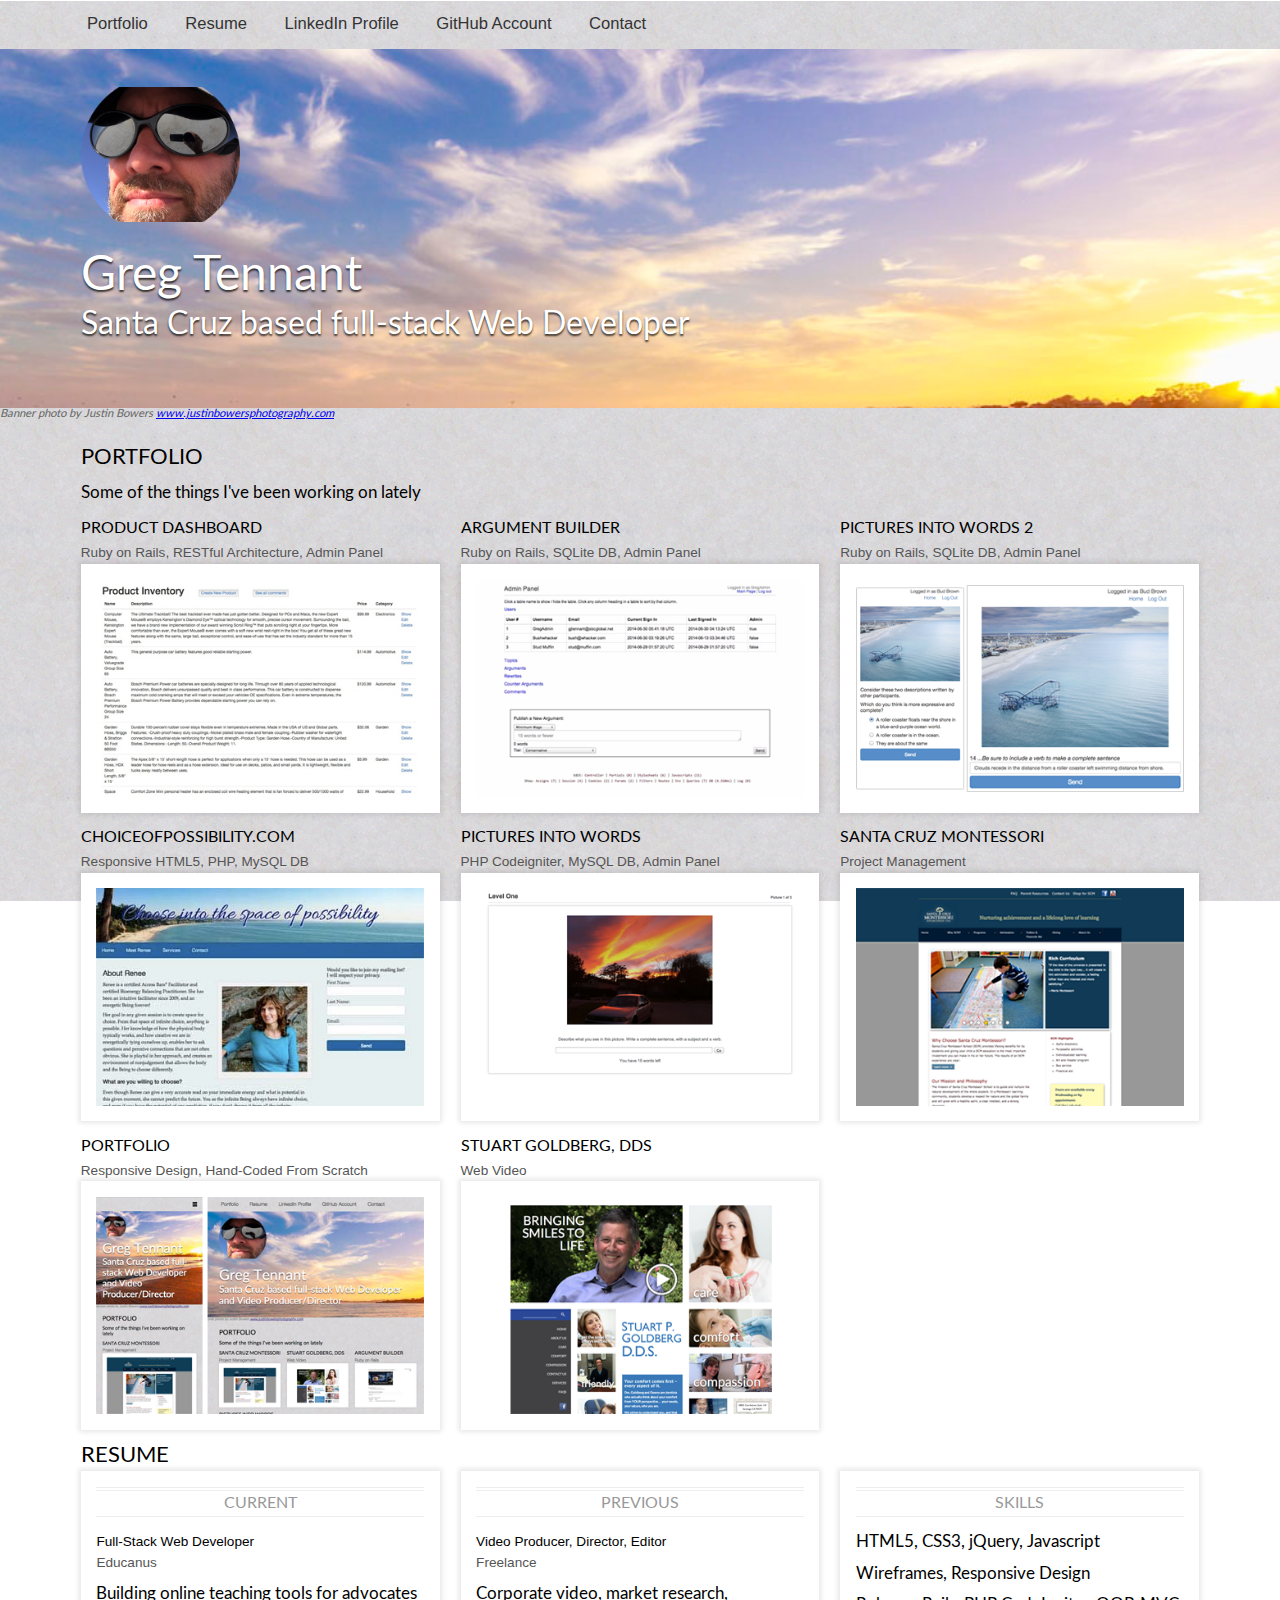
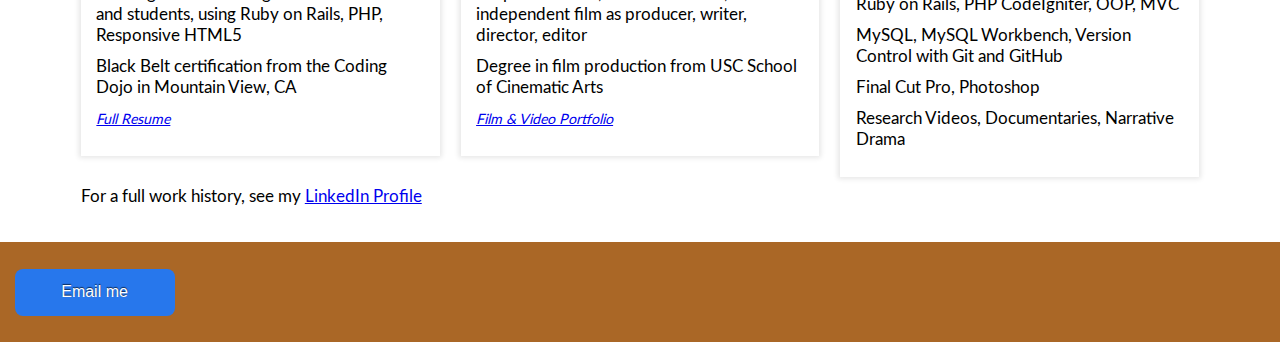
<file: index.html>
<!DOCTYPE HTML> 
<!--[if lt IE 9]><html class="ie"><![endif]-->
<!--[if !IE]><html><![endif]-->
<html lang='en'>
<head>
	<meta charset='UTF-8'>
	<title>GT Web Developer</title>
	<meta name='ROBOTS' content='INDEX,FOLLOW'>
	<meta name='author' content='Greg Tennant'>
	<meta name='description' content='Web Developer Portfolio and Resume'>
	<meta name='keywords' content='Developer, Web Developer, Full Stack, Front End, Backend, Responsive, Design, Wireframes, HTML, HTML5, CSS, CSS3, jQuery, JavaScript, Ruby, Rails, PHP, CodeIgniter, OOP, MVC, Frameworks, MySQL, SQLite3, GitHub, Git, Version Control, Photoshop, Web Video, Video'>

	<link rel="stylesheet" type="text/css" href="./css/style.css">
	<link rel="shortcut icon" href="http://faviconist.com/icons/bba68de09aba66526eea57b2569363c3/favicon.ico" />

	<!-- Viewport meta tag to prevent iPhone from zooming down our page -->
	<meta name='viewport' content='width=device-width, initial-scale=1'>

	<!-- Normalize hide address bar for iOS and Android -->
	<script src='./js/hideaddressbar.js'></script>

	<!-- Add media query support for IE8 and under. Media queries must be in external stylesheet -->
	<script src="./js/respond.min.js"></script>

	<!-- Picturefill to load conditional images -->
	<script src="./js/picturefill.js"></script>

	<!-- Matchmedia to provide support for IE8 and below + older browsers -->
	<script src="./js/matchmedia.js"></script>

	<!-- Shim to force HTML5 recognition: -->
	<!--[if lt IE 9]>
		<script src="./js/html5shim.googlecode.com/svn/trunk/html5.js"></script>
	<![endif]-->

	<!-- Checkbox Hack Support for IE8 -->
	<!--[if lt IE 9]>
	<script src="http://ajax.googleapis.com/ajax/libs/jquery/1.10.0/jquery.min.js"></script>
	<![endif]-->
	<!--[if IE 8]>
	<script src="./js/checkbox.js"></script>
	<![endif]-->

	<!-- Attribute Selector Support for IE6 -->
	<!--[if IE 6]>
	<script src="./js/selectivizr-min.js"></script>
	<![endif]-->

</head>
<body>
	<div id='container-nav'>
		<section id='nav' class='group wrapper'>
			<!-- Checkbox Hack markup -->
			<input type="checkbox" id="toggle" />
			<label for="toggle" onclick>Menu</label>
			<!-- end Checkbox Hack markup -->
			<nav>
				<ul>
					<li>
						<a href="#portfolio">Portfolio</a>
					</li>
					<li>
						<a href="./res-web.html">Resume</a>
					</li>
					<li>
						<a href="http://www.linkedin.com/pub/greg-tennant/6/b44/124" target="_blank">LinkedIn Profile</a>
					</li>
					<li>
						<a href="https://github.com/gjtennant?tab=repositories" target="_blank">GitHub Account</a>
					</li>
					<li><a href="#colophon">Contact</a></li>
				</ul>
			</nav>
		</section>
	</div>
	<div id='container-header'>
		<header id='masthead' class='wrapper'>
			<figure id="face">
 			   <div data-picture data-alt="Greg Tennant">
					<div data-src="img/GT-Salt-200.png"></div>
					<div data-src="img/GT-Salt-400.png" data-media="(min-width: 45em)"></div>
					<!-- Fallback content for non-JS browsers. Same img src as the initial, unqualified source element. -->
					<noscript> 
						<img src="img/GT-Salt-200.png" alt="GT">
					</noscript> 
				</div> 
			</figure> 

			<h1>Greg Tennant</h1>
			<h2>Santa Cruz based full-stack Web Developer</h2>
		</header>
	</div>
	
	<div id='container-content'>

		<div class='credit'> Banner photo by Justin Bowers <a href="http://www.justinbowersphotography.com" target="_blank">www.justinbowersphotography.com</a></div>

		<article id='content'>
			<section id='portfolio' class='group'>
				<header class='wrapper'>
					<h3>Portfolio</h3>
					<p>Some of the things I've been working on lately</p>
				</header>
				<article class='group wrapper'>
					<h4>Product Dashboard</h4>
					<h6>Ruby on Rails, RESTful Architecture, Admin Panel</h6>
					<figure>
						<a href="http://whispering-ravine-4811.herokuapp.com/" target='_blank' title='Go to the Dashboard'><img src="./img/product_dashboard_main400.jpg" alt="Product Dashboard"></a>
					</figure>
				</article>
				<article id='ArgBld' class='group wrapper'>
					<h4>Argument Builder</h4>
					<h6>Ruby on Rails, SQLite DB, Admin Panel</h6>
					<figure>
						<a href="./admin-video.html" title='See a demo video'><img src="./img/ArgBldAdminPanel-400.png" alt="Screenshot Argument Builder Admin Panel"></a>
					</figure>
				</article>
				<article id='PiW' class='group wrapper'>
					<h4>Pictures Into Words 2</h4>
					<h6>Ruby on Rails, SQLite DB, Admin Panel</h6>
					<figure>
						<a href="https://github.com/gjtennant/PicturesIntoWords2" target='_blank' title='See the code on GitHub'><img src="./img/PiW2-400.png" alt="Pictures Into Words 2 screenshot"></a>
					</figure>
				</article>
				<article id='PiW' class='group wrapper'>
					<h4>ChoiceOfPossibility.com</h4>
					<h6>Responsive HTML5, PHP, MySQL DB</h6>
					<figure>
						<a href="http://choiceofpossibility.com" target='_blank' title='Go to the site'><img src="./img/choiceo400.jpg" alt="Choice Of Possibility screenshot"></a>
					</figure>
				</article>
				<article id='PiW' class='group wrapper'>
					<h4>Pictures Into Words</h4>
					<h6>PHP Codeigniter, MySQL DB, Admin Panel</h6>
					<figure>
						<a href="./code-PiW.html" title='See a code sample'><img src="./img/PiW-PHP-400.png" alt="Pictures Into Words PHP screenshot"></a>
					</figure>
				</article>
				<article class='group wrapper'>
					<h4>Santa Cruz Montessori</h4>
					<h6>Project Management</h6>
					<figure>
						<a href="http://www.scms.org/" target='_blank' title='Go to SCM site'><img src="./img/SCM-400.png" alt="www.scms.org"></a>
					</figure>
				</article>
				<article class='group wrapper'>
					<h4>Portfolio</h4>
					<h6>Responsive Design, Hand-Coded From Scratch</h6>
					<figure>
						<a href="https://github.com/gjtennant/GT_Responsive_Portfolio/blob/master/index.html" target='_blank' title='See the code on GitHub'><img src="./img/GT-Responsive-400.png" alt="This portfolio site!"></a>
					</figure>
				</article>
				<article class='group wrapper'>
					<h4>Stuart Goldberg, DDS</h4>
					<h6>Web Video</h6>
					<figure>
						<a href="http://www.stuartgoldbergdds.com/" target='_blank' title="Go to Stuart Goldberg's site"><img src="./img/DDS-400.png" alt="www.stuartgoldbergdds.com"></a>
					</figure>
				</article>
			</section>

			<section id='resume' class='group'>
				<header class='wrapper'>
					<h3>Resume</h3>
				</header>
				<article class='wrapper'>
					<div class='box'>
						<h4>Current</h4>

						<h5>Full-Stack Web Developer</h5>
						<h6>Educanus</h6>
						<ul>
							<li>Building online teaching tools for advocates and students, using Ruby on Rails, PHP, Responsive HTML5</li>
							<li>Black Belt certification from the Coding Dojo in Mountain View, CA</li>
							<a href="./res-web.html">
								<li><small><em>Full Resume</em></small></li>
							</a>
						</ul>
					</div>
				</article>
				<article class='wrapper'>
					<div class='box'>
						<h4>Previous</h4>

						<h5>Video Producer, Director, Editor</h5>
						<h6>Freelance</h6>
						<ul>
							<li>Corporate video, market research, independent film as producer, writer, director, editor</li>
							<li>Degree in film production from USC School of Cinematic Arts</li>
							<a href="./video.html">
								<li><small><em>Film & Video Portfolio</em></small></li>
							</a>
						</ul>
					</div>
				</article>
				<article class='wrapper'>
					<div class='box'>
						<h4>Skills</h4>

						<ul>
							<li>HTML5, CSS3, jQuery, Javascript</li>
							<li>Wireframes, Responsive Design</li>
							<li>Ruby on Rails, PHP CodeIgniter, OOP, MVC</li>
							<li>MySQL, MySQL Workbench, Version Control with Git and GitHub</li>
							<li>Final Cut Pro, Photoshop</li>
							<li>Research Videos, Documentaries, Narrative Drama</li>
						</ul>
					</div>
				</article>

				<footer class='wrapper'>
					<p>For a full work history, see my <a href="http://www.linkedin.com/pub/greg-tennant/6/b44/124" target="_blank">LinkedIn Profile</a></p>
				</footer>

			</section>
		</article>
	</div>
	<div id='container-footer'>
		<footer id='colophon' class='wrapper'>

			<a href="mailto:gjtennant@sbcglobal.net?subject=Saw your portfolio..."><button class='send'>Email me</button></a>

		</footer>
	</div>
</body>
</html>
</file>
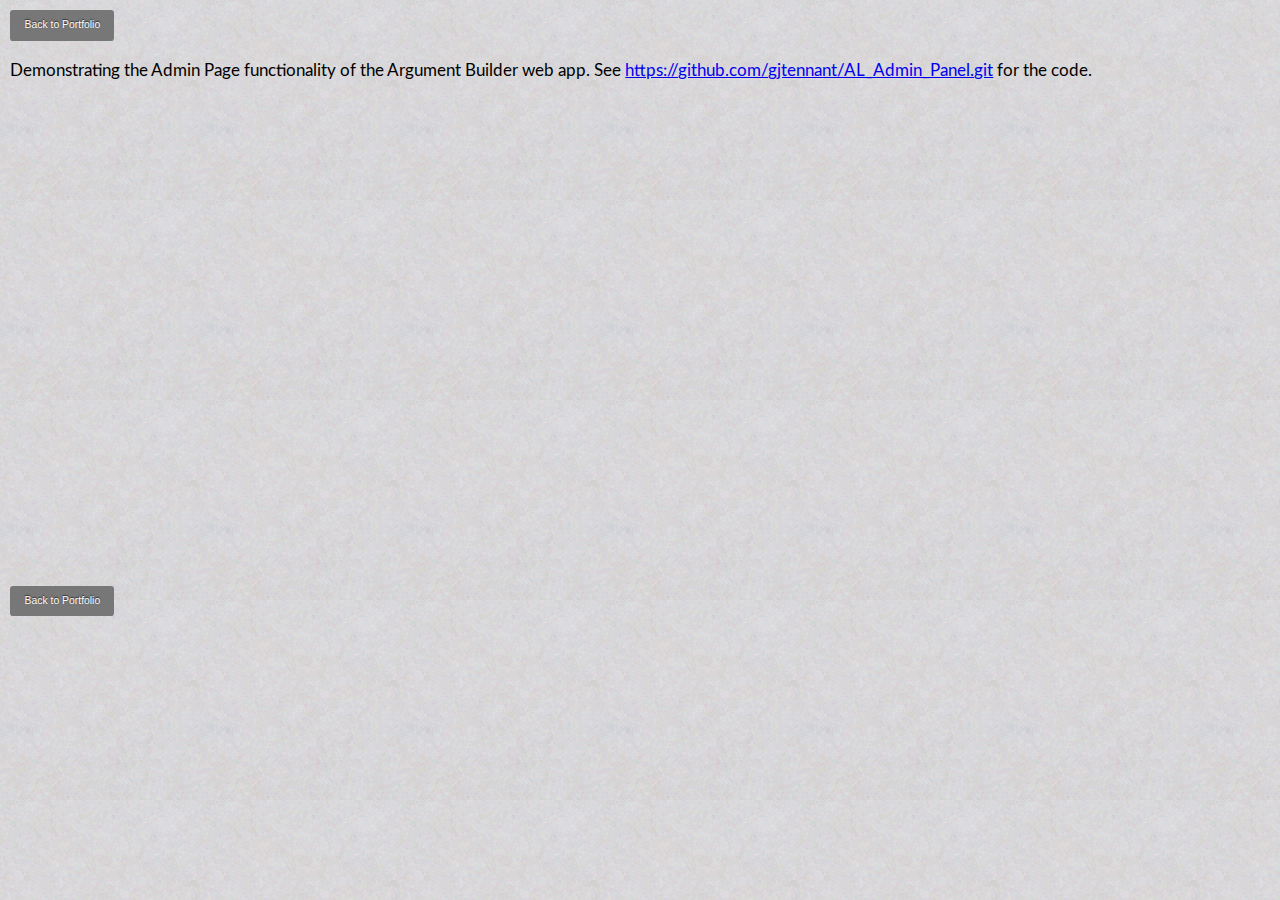
<file: admin-video.html>
<!DOCTYPE HTML>	
<!--[if lt IE 9]><html class="ie"><![endif]-->
<!--[if !IE]><html><![endif]-->
<html lang='en'>
<head>
	<meta charset='UTF-8'>
	<title>Picwords Code</title>

	<link rel="stylesheet" type="text/css" href="./css/style.css">
	
	<!-- Viewport meta tag to prevent iPhone from zooming down our page -->
	<meta name='viewport' content='width=device-width, initial-scale=1'>

	<!-- Normalize hide address bar for iOS and Android -->
	<script src='./js/hideaddressbar.js'></script>

	<!-- Add media query support for IE8 and under. Media queries must be in external stylesheet -->
	<script src="./js/respond.min.js"></script>

	<!-- Picturefill to load conditional images -->
	<script src="./js/picturefill.js"></script>

	<!-- Matchmedia to provide support for IE8 and below + older browsers -->
	<script src="./js/matchmedia.js"></script>

	<!-- Shim to force HTML5 recognition: -->
	<!--[if lt IE 9]>
		<script src="./js/html5shim.googlecode.com/svn/trunk/html5.js"></script>
	<![endif]-->

	<!-- Attribute Selector Support for IE6 -->
	<!--[if IE 6]>
	<script src="./js/selectivizr-min.js"></script>
	<![endif]-->

</head>
<body>

	<article class='wrapper'>
		<a href="./index.html#portfolio">
			<button class='back'>
				Back to Portfolio
			</button>
		</a>
		<p>Demonstrating the Admin Page functionality of the Argument Builder web app. See <a href="https://github.com/gjtennant/AL_Admin_Panel.git" target="_blank">https://github.com/gjtennant/AL_Admin_Panel.git</a> for the code.</p>
		<figure class='code'>
			<iframe width="854" height="480" src="http://www.youtube.com/embed/cS1MOPNXNaQ?rel=0&amp;showinfo=0&amp;autohide=1" frameborder="0" allowfullscreen></iframe>
		</figure>
		
		<a href="./index.html#portfolio">
			<button class='back'>
				Back to Portfolio
			</button>
		</a>
	</article>

</body>
</html>
</file>
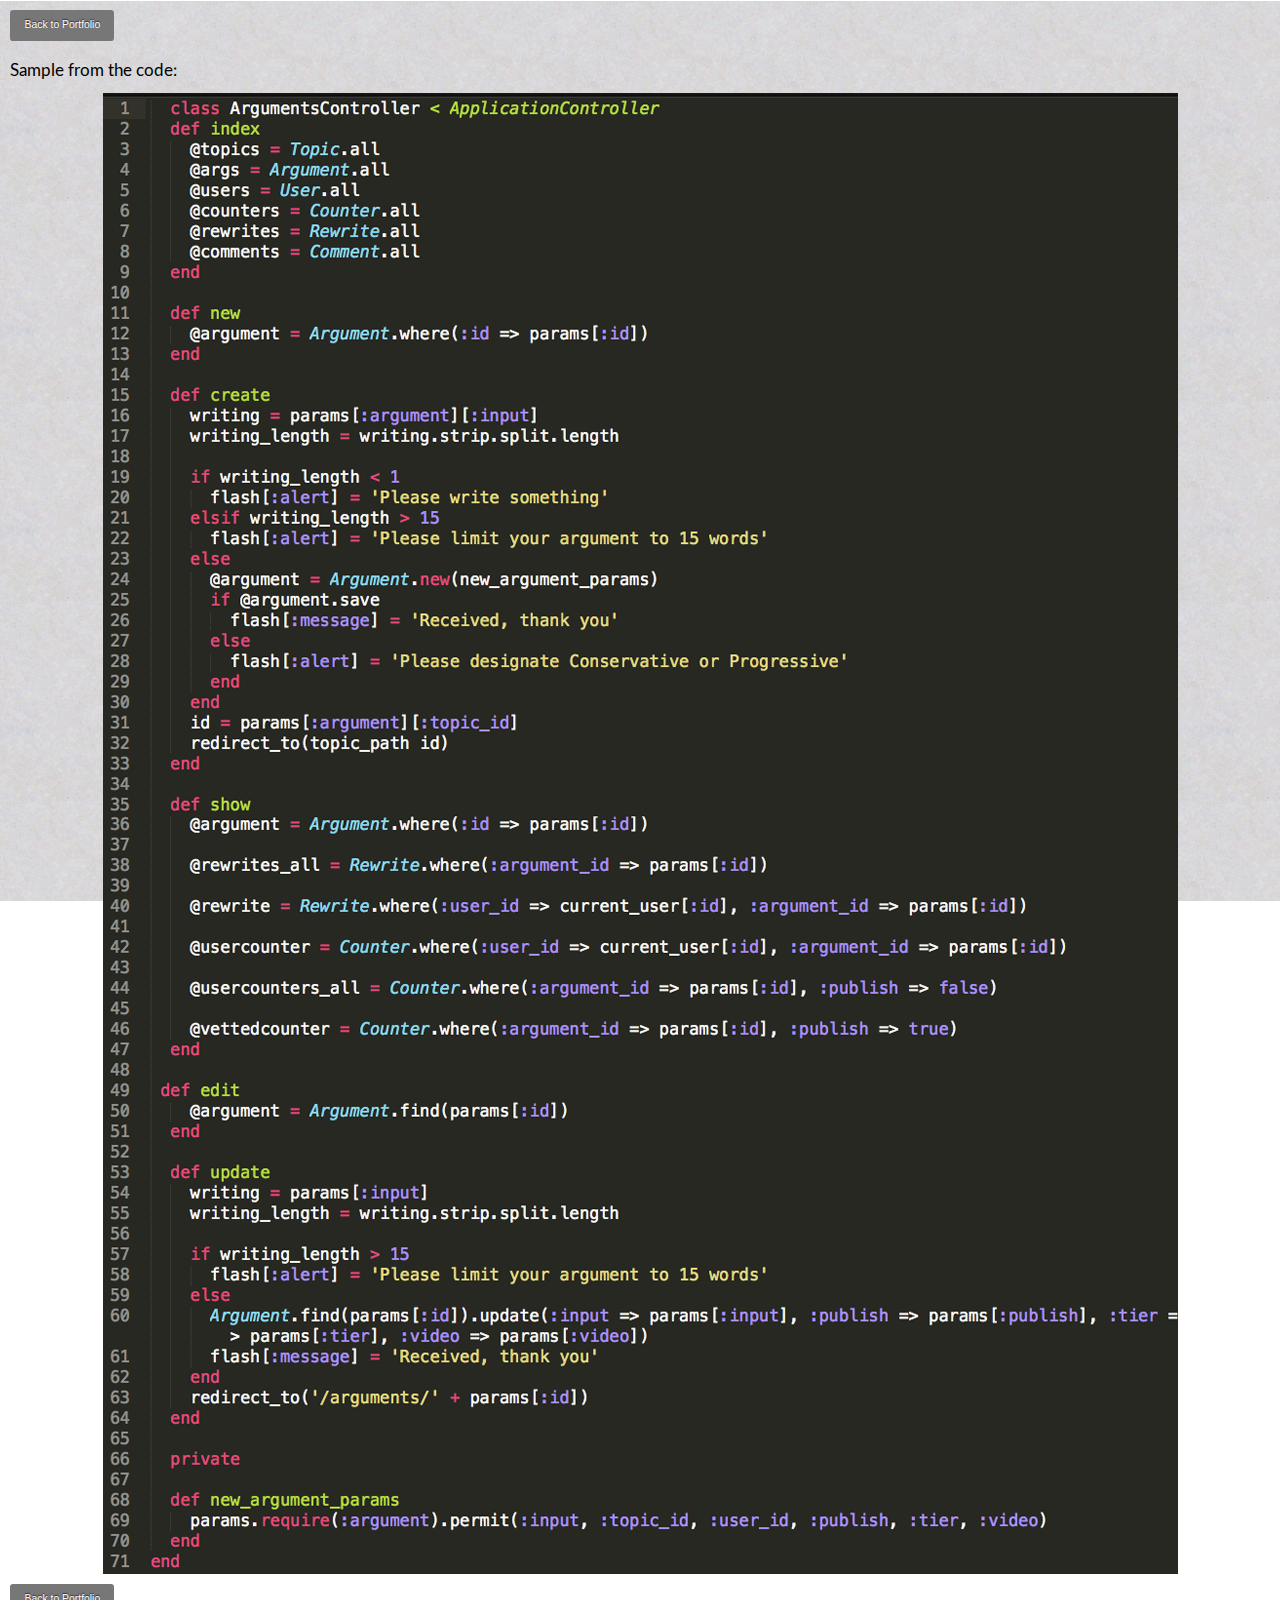
<file: code-ArgBld.html>
<!DOCTYPE HTML>	
<!--[if lt IE 9]><html class="ie"><![endif]-->
<!--[if !IE]><html><![endif]-->
<html>
<head>
	<meta charset='UTF-8'>
	<title>Picwords Code</title>

	<link rel="stylesheet" type="text/css" href="./css/style.css">
	
	<!-- Viewport meta tag to prevent iPhone from zooming down our page -->
	<meta name='viewport' content='width=device-width, initial-scale=1'>

	<!-- Normalize hide address bar for iOS and Android -->
	<script src='./js/hideaddressbar.js'></script>

	<!-- Add media query support for IE8 and under. Media queries must be in external stylesheet -->
	<script src="./js/respond.min.js"></script>

	<!-- Picturefill to load conditional images -->
	<script src="./js/picturefill.js"></script>

	<!-- Matchmedia to provide support for IE8 and below + older browsers -->
	<script src="./js/matchmedia.js"></script>

	<!-- Shim to force HTML5 recognition: -->
	<!--[if lt IE 9]>
		<script src="./js/html5shim.googlecode.com/svn/trunk/html5.js"></script>
	<![endif]-->

	<!-- Attribute Selector Support for IE6 -->
	<!--[if IE 6]>
	<script src="./js/selectivizr-min.js"></script>
	<![endif]-->

</head>
<body lang='en'>

	<article class='wrapper'>
		<a href="./index.html#ArgBld">
			<button class='back'>
				Back to Portfolio
			</button>
		</a>
		<p>Sample from the code:</p>
		<figure class='code'>
			<div data-picture data-alt="Argument Builder code sample">
				<div data-src="img/code-Arg-540.png"></div>
				<div data-src="img/code-Arg-1075.png" data-media='(min-width:45em)'></div>
			</div>
			<noscript>
				<img src="img/code-Arg-540.png" alt="Argument Builder code sample">
			</noscript>
		</figure>
		<a href="./index.html#ArgBld">
			<button class='back'>
				Back to Portfolio
			</button>
		</a>
	</article>

</body>
</html>
</file>
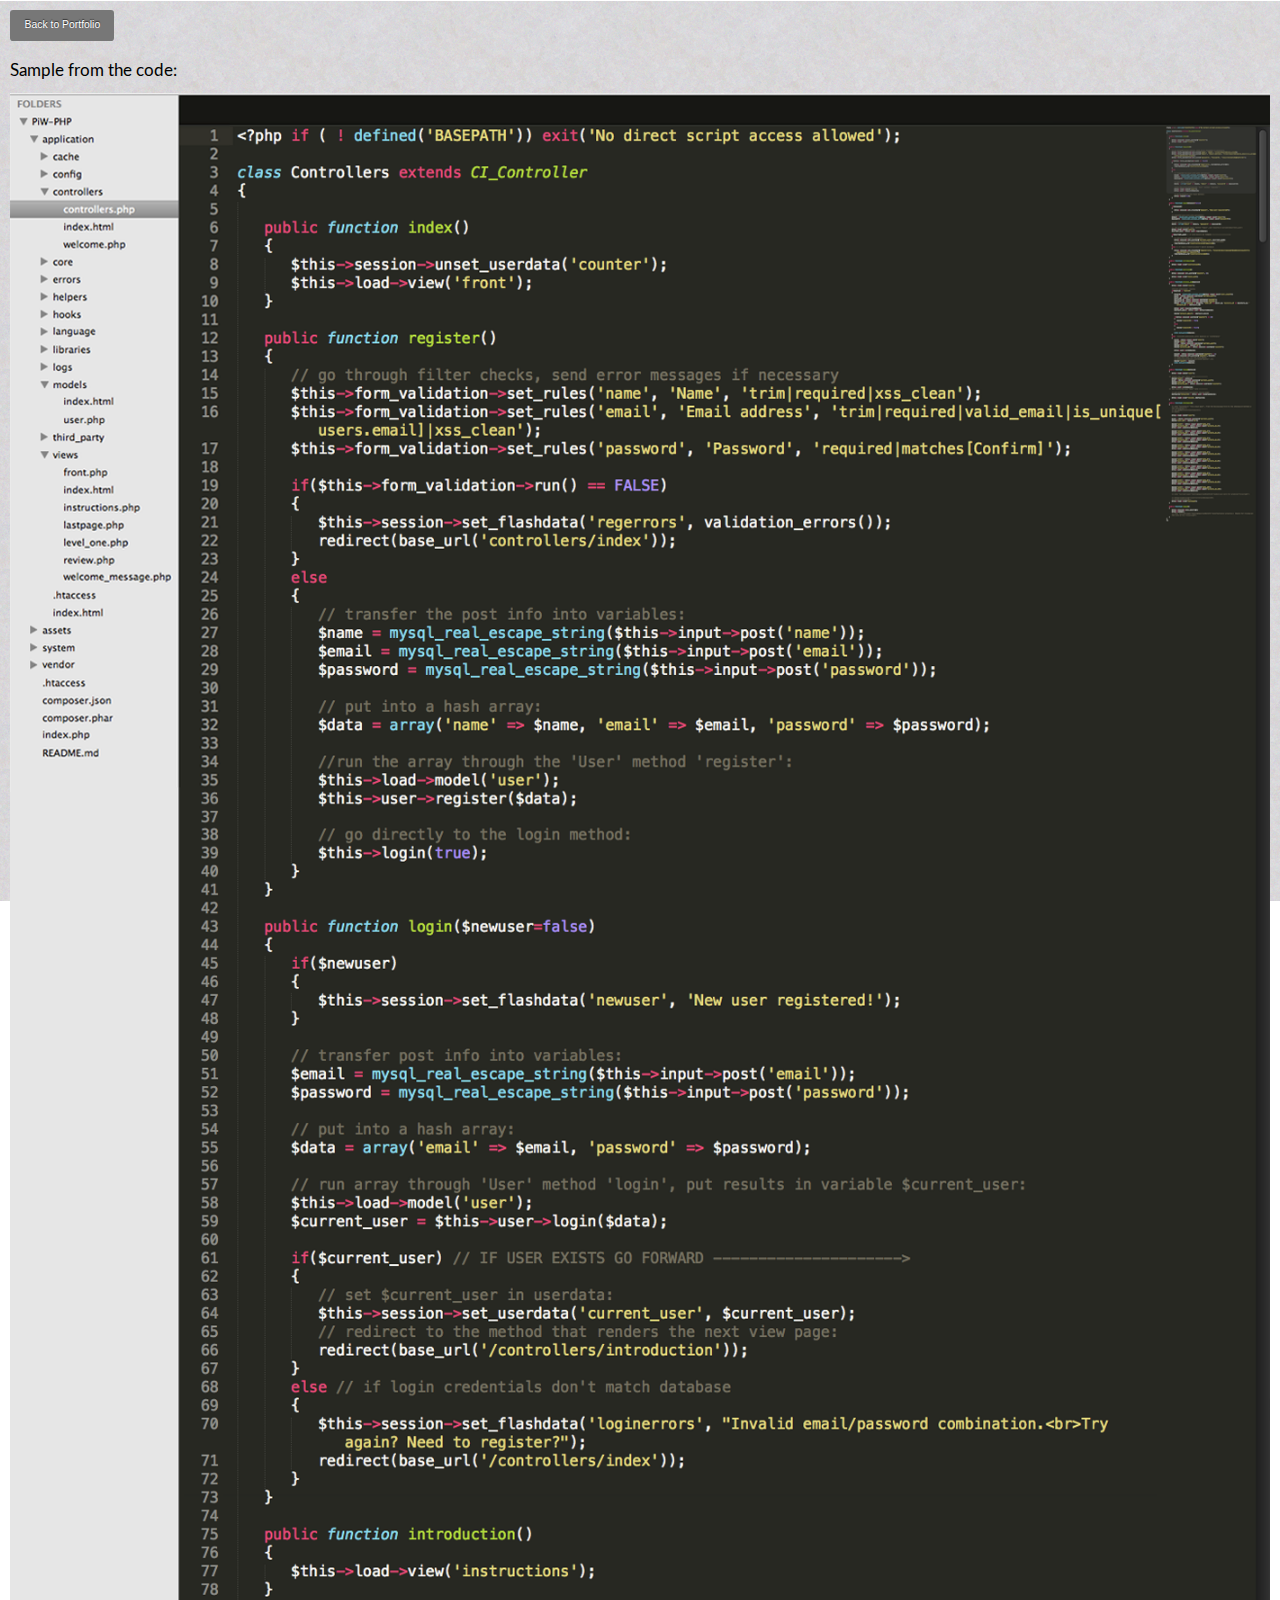
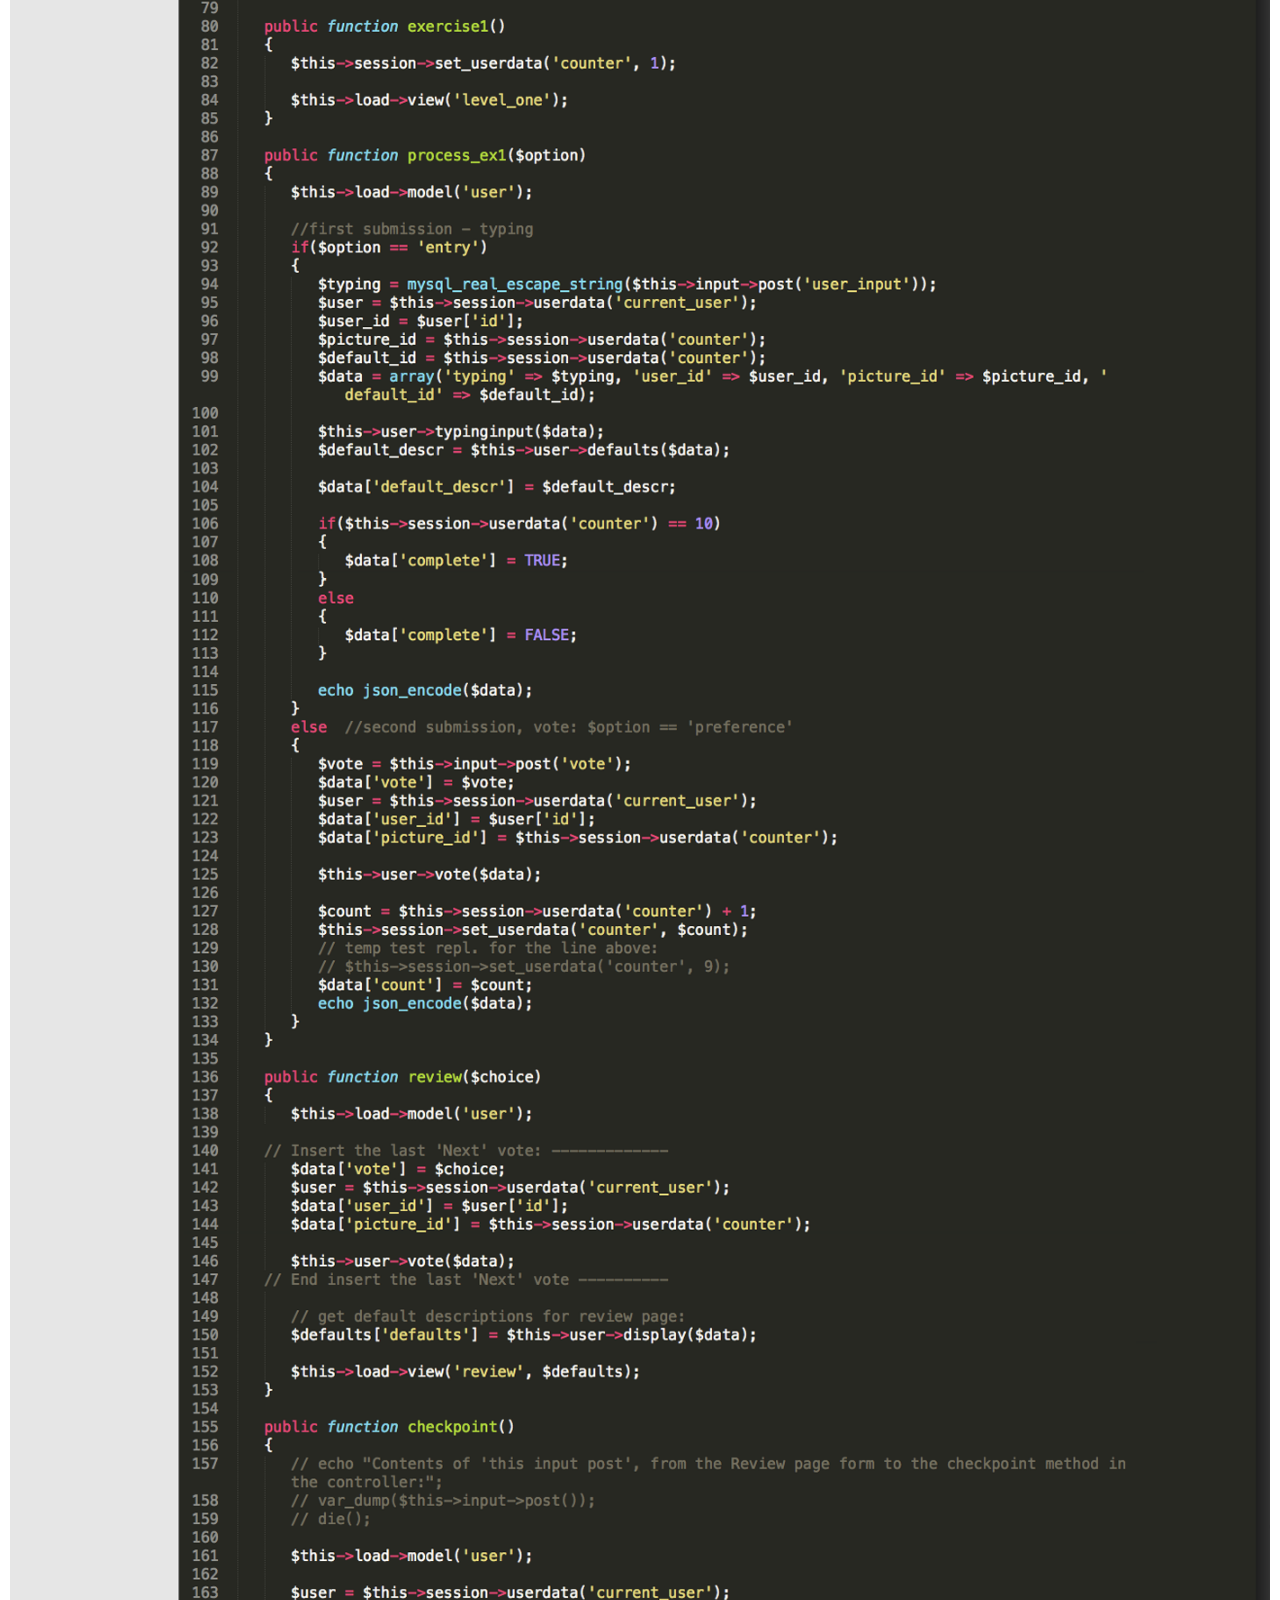
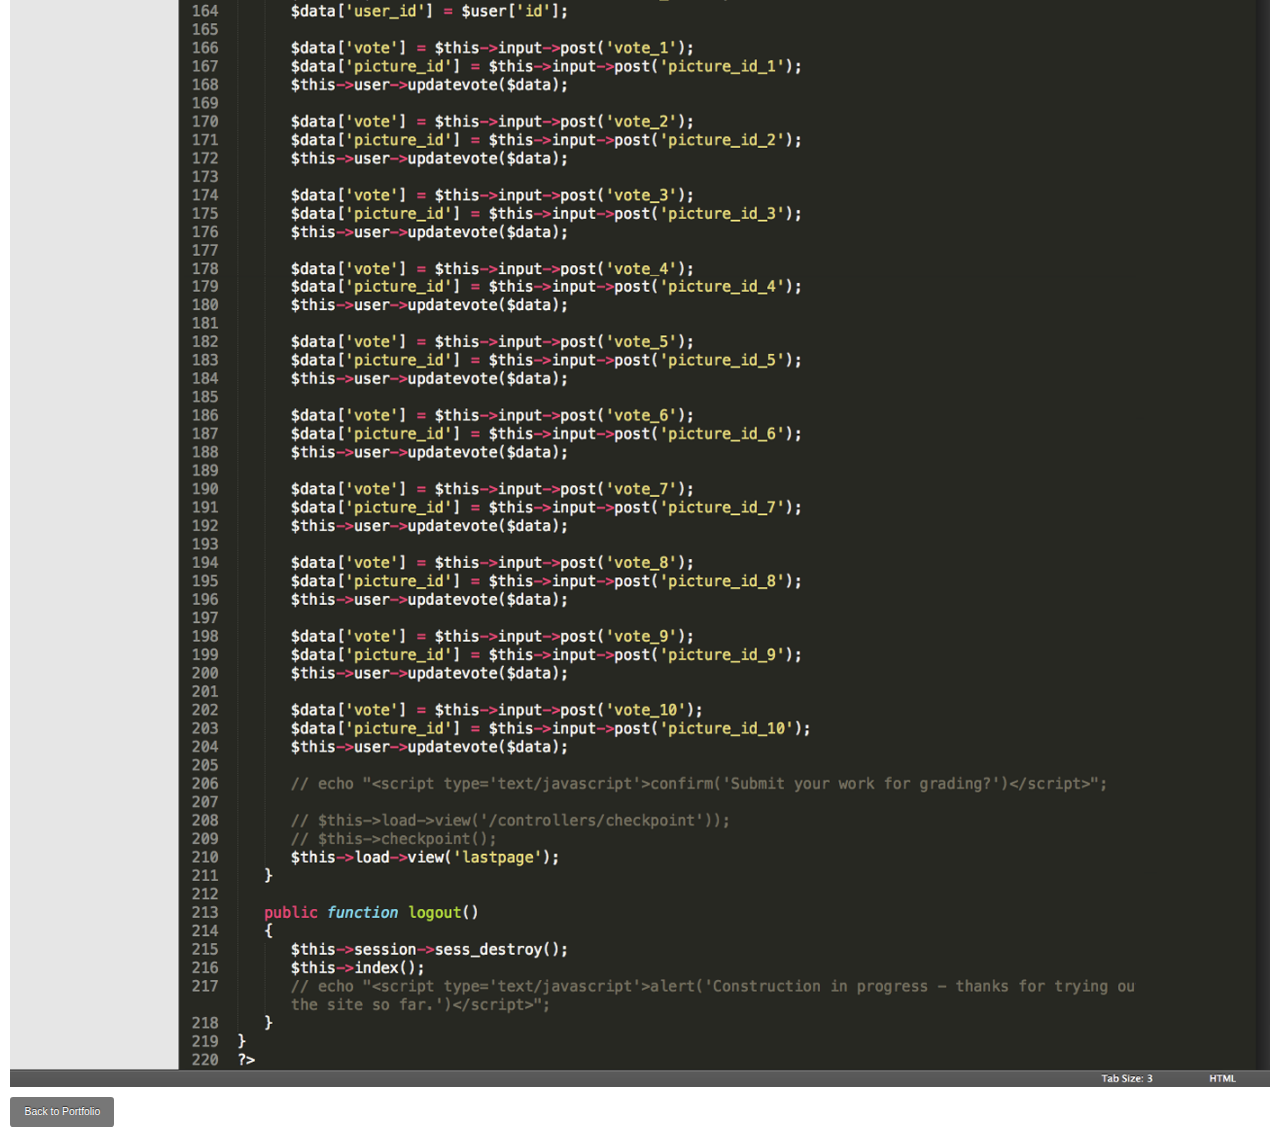
<file: code-PiW.html>
<!DOCTYPE HTML>	
<!--[if lt IE 9]><html class="ie"><![endif]-->
<!--[if !IE]><html><![endif]-->
<html lang='en'>
<head>
	<meta charset='UTF-8'>
	<title>Picwords Code</title>

	<link rel="stylesheet" type="text/css" href="./css/style.css">
	
	<!-- Viewport meta tag to prevent iPhone from zooming down our page -->
	<meta name='viewport' content='width=device-width, initial-scale=1'>

	<!-- Normalize hide address bar for iOS and Android -->
	<script src='./js/hideaddressbar.js'></script>

	<!-- Add media query support for IE8 and under. Media queries must be in external stylesheet -->
	<script src="./js/respond.min.js"></script>

	<!-- Picturefill to load conditional images -->
	<script src="./js/picturefill.js"></script>

	<!-- Matchmedia to provide support for IE8 and below + older browsers -->
	<script src="./js/matchmedia.js"></script>

	<!-- Shim to force HTML5 recognition: -->
	<!--[if lt IE 9]>
		<script src="./js/html5shim.googlecode.com/svn/trunk/html5.js"></script>
	<![endif]-->

	<!-- Attribute Selector Support for IE6 -->
	<!--[if IE 6]>
	<script src="./js/selectivizr-min.js"></script>
	<![endif]-->

</head>
<body>

	<article class='wrapper'>
		<a href="./index.html#PiW">
			<button class='back'>
				Back to Portfolio
			</button>
		</a>
		<p>Sample from the code:</p>
		<figure class='code'>
			<div data-picture data-alt="PiW code sample">
				<div data-src="img/code-PW-PHP-300.png"></div>
				<div data-src="img/code-PW-PHP-600.png" data-media='(min-width:20em)'></div>
				<div data-src="img/code-PW-PHP-1400.png" data-media='(min-width:45em)'></div>
			</div>
			<noscript>
				<img src="img/code-PW-PHP-300.png" alt="PiW code sample">
			</noscript>
		</figure>
		<a href="./index.html#PiW">
			<button class='back'>
				Back to Portfolio
			</button>
		</a>
	</article>

</body>
</html>
</file>
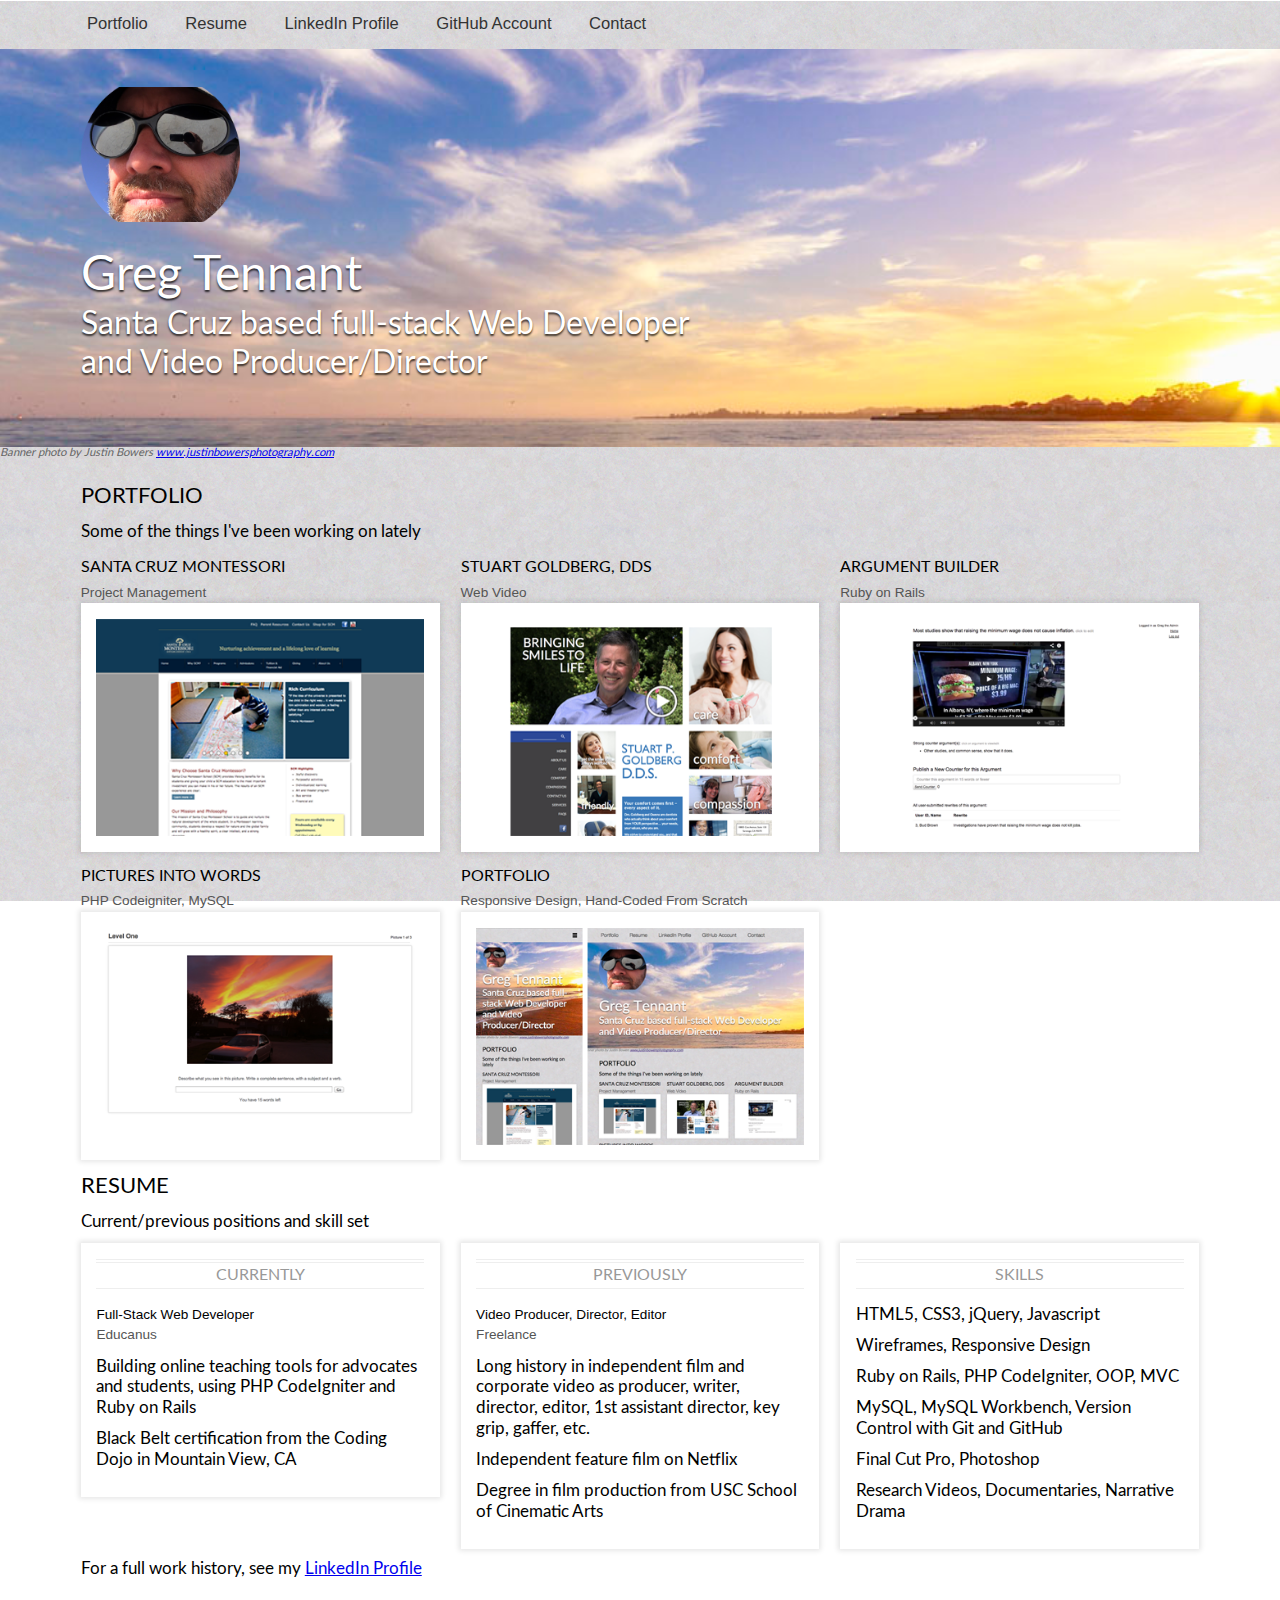
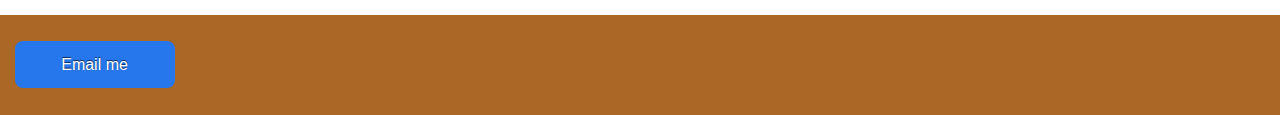
<file: GT_responsive_portfolio.html>
<!DOCTYPE HTML> 
<!--[if lt IE 9]><html class="ie"><![endif]-->
<!--[if !IE]><html><![endif]-->
<html>
<head>
	<meta charset='UTF-8'>
	<title>GT Web Developer</title>
	<meta name='author' content='Greg Tennant'>
	<meta name='description' content='Web Developer Portfolio and Resume'>
	<meta name='keywords' content='Developer, Web Developer, Full Stack, Front End, Backend, Responsive, Design, Wireframes, HTML, HTML5, CSS, CSS3, jQuery, JavaScript, Ruby, Rails, PHP, CodeIgniter, OOP, MVC, Frameworks, MySQL, SQLite3, GitHub, Git, Version Control, Photoshop, Web Video, Video'>

	<link rel="stylesheet" type="text/css" href="./css/style.css">
	<link rel="shortcut icon" href="http://faviconist.com/icons/bba68de09aba66526eea57b2569363c3/favicon.ico" />
	<!-- Viewport meta tag to prevent iPhone from zooming down our page -->
	<meta name='viewport' content='width=device-width, initial-scale=1'>

	<!-- Normalize hide address bar for iOS and Android -->
	<script src='./js/hideaddressbar.js'></script>

	<!-- Add media query support for IE8 and under. Media queries must be in external stylesheet -->
	<script src="./js/respond.min.js"></script>

	<!-- Picturefill to load conditional images -->
	<script src="./js/picturefill.js"></script>

	<!-- Matchmedia to provide support for IE8 and below + older browsers -->
	<script src="./js/matchmedia.js"></script>

	<!-- Shim to force HTML5 recognition: -->
	<!--[if lt IE 9]>
		<script src="./js/html5shim.googlecode.com/svn/trunk/html5.js"></script>
	<![endif]-->

	<!-- Checkbox Hack Support for IE8 -->
	<!--[if lt IE 9]>
	<script src="http://ajax.googleapis.com/ajax/libs/jquery/1.10.0/jquery.min.js"></script>
	<![endif]-->
	<!--[if IE 8]>
	<script src="./js/checkbox.js"></script>
	<![endif]-->

	<!-- Attribute Selector Support for IE6 -->
	<!--[if IE 6]>
	<script src="./js/selectivizr-min.js"></script>
	<![endif]-->

</head>
<body lang='en'>
	<div id='container-nav'>
		<section id='nav' class='group wrapper'>
			<!-- Checkbox Hack markup -->
			<input type="checkbox" id="toggle" />
			<label for="toggle" onclick>Menu</label>
			<!-- /Checkbox Hack markup -->
			<nav>
				<ul>
					<li>
						<a href="#portfolio">Portfolio</a>
					</li>
					<li>
						<a href="#resume">Resume</a>
					</li>
					<li>
						<a href="http://www.linkedin.com/pub/greg-tennant/6/b44/124" target="_blank">LinkedIn Profile</a>
					</li>
					<li>
						<a href="https://github.com/gjtennant" target="_blank">GitHub Account</a>
					</li>
					<li><a href="#colophon">Contact</a></li>
				</ul>
			</nav>
		</section>
	</div>
	<div id='container-header'>
		<header id='masthead' class='wrapper'>
			<figure id="face">
 			   <div data-picture data-alt="Greg Tennant">
					<div data-src="img/GT-Salt-200.png"></div>
					<div data-src="img/GT-Salt-400.png" data-media="(min-width: 45em)"></div>
					<!-- Fallback content for non-JS browsers. Same img src as the initial, unqualified source element. -->
					<noscript> 
						<img src="img/GT-Salt-200.png" alt="GT">
					</noscript> 
				</div> 
			</figure> 

			<h1>Greg Tennant</h1>
			<h2>Santa Cruz based full-stack Web Developer and Video Producer/Director</h2>
		</header>
	</div>
	
	<div id='container-content'>

		<div class='credit'> Banner photo by Justin Bowers <a href="http://www.justinbowersphotography.com" target="_blank">www.justinbowersphotography.com</a></div>

		<article id='content'>
			<section id='portfolio' class='group'>
				<header class='wrapper'>
					<h3>Portfolio</h3>
					<p>Some of the things I've been working on lately</p>
				</header>
				<article class='group wrapper'>
					<h4>Santa Cruz Montessori</h4>
					<h6>Project Management</h6>
					<figure>
						<a href="http://www.scms.org/" target='_blank'><img src="./img/SCM-400.png" alt="www.scms.org"></a>
					</figure>
				</article>
				<article class='group wrapper'>
					<h4>Stuart Goldberg, DDS</h4>
					<h6>Web Video</h6>
					<figure>
						<a href="http://www.stuartgoldbergdds.com/" target='_blank'><img src="./img/DDS-400.png" alt="www.stuartgoldbergdds.com"></a>
					</figure>
				</article>
				<article id='ArgBld' class='group wrapper'>
					<h4>Argument Builder</h4>
					<h6>Ruby on Rails</h6>
					<figure>
						<a href="./code-ArgBld.html"><img src="./img/ArgBld-MW-400.png" alt="screenshot Argument Builder"></a>
					</figure>
				</article>
				<article id='PiW' class='group wrapper'>
					<h4>Pictures Into Words</h4>
					<h6>PHP Codeigniter, MySQL</h6>
					<figure>
						<a href="./code-PiW.html"><img src="./img/PiW-PHP-400.png" alt="screenshot Pictures Into Words"></a>
					</figure>
				</article>
				<article class='group wrapper'>
					<h4>Portfolio</h4>
					<h6>Responsive Design, Hand-Coded From Scratch</h6>
					<figure>
						<a href="https://github.com/gjtennant/GT_Responsive_Portfolio/blob/master/GT_responsive_portfolio.html" target='_blank'><img src="./img/GT-Responsive-400.png" alt="This portfolio site!"></a>
					</figure>
				</article>
			</section>

			<section id='resume' class='group'>
				<header class='wrapper'>
					<h3>Resume</h3>
					<p>Current/previous positions and skill set</p>
				</header>
				<article class='wrapper'>
					<div class='box'>
						<h4>Currently</h4>

						<h5>Full-Stack Web Developer</h5>
						<h6>Educanus</h6>
						<ul>
							<li>Building online teaching tools for advocates and students, using PHP CodeIgniter and Ruby on Rails</li>
							<li>Black Belt certification from the Coding Dojo in Mountain View, CA</li>
						</ul>
					</div>
				</article>
				<article class='wrapper'>
					<div class='box'>
						<h4>Previously</h4>

						<h5>Video Producer, Director, Editor</h5>
						<h6>Freelance</h6>
						<ul>
							<li>Long history in independent film and corporate video as producer, writer, director, editor, 1st assistant director, key grip, gaffer, etc.</li>
							<li>Independent feature film on Netflix</li>
							<li>Degree in film production from USC School of Cinematic Arts</li>
						</ul>
					</div>
				</article>
				<article class='wrapper'>
					<div class='box'>
						<h4>Skills</h4>

						<ul>
							<li>HTML5, CSS3, jQuery, Javascript</li>
							<li>Wireframes, Responsive Design</li>
							<li>Ruby on Rails, PHP CodeIgniter, OOP, MVC</li>
							<li>MySQL, MySQL Workbench, Version Control with Git and GitHub</li>
							<li>Final Cut Pro, Photoshop</li>
							<li>Research Videos, Documentaries, Narrative Drama</li>
						</ul>
					</div>
				</article>

				<footer class='wrapper'>
					<p>For a full work history, see my <a href="http://www.linkedin.com/pub/greg-tennant/6/b44/124" target="_blank">LinkedIn Profile</a></p>
				</footer>

			</section>
		</article>
	</div>
	<div id='container-footer'>
		<footer id='colophon' class='wrapper'>

			<a href="mailto:gjtennant@sbcglobal.net?subject=Saw your portfolio..."><button class='send'>Email me</button></a>
<!--
			<form id='contact' enctype='text/plain'>
			    <fieldset class="wrapper">
			        <legend>Contact</legend>
			            <ul class="group">
			                <li class="name">
			                    <label for="name">Your Name</label>
			                    <input type="text" id="name" name="name" />
			                </li>
			                <li class="email">
			                    <label for="email">Your Email</label>
			                    <input type="email" id="email" name="email" />
			                </li>
			                <li class="message">
			                    <label for="message">Say Hello</label>
			                    <textarea id="message" name="message"></textarea>
			                </li>
			            </ul>
			        <input class="send" type="submit" name="submit" value="Send" />
			    </fieldset>
			</form>
-->
		</footer>
	</div>
</body>
</html>
</file>
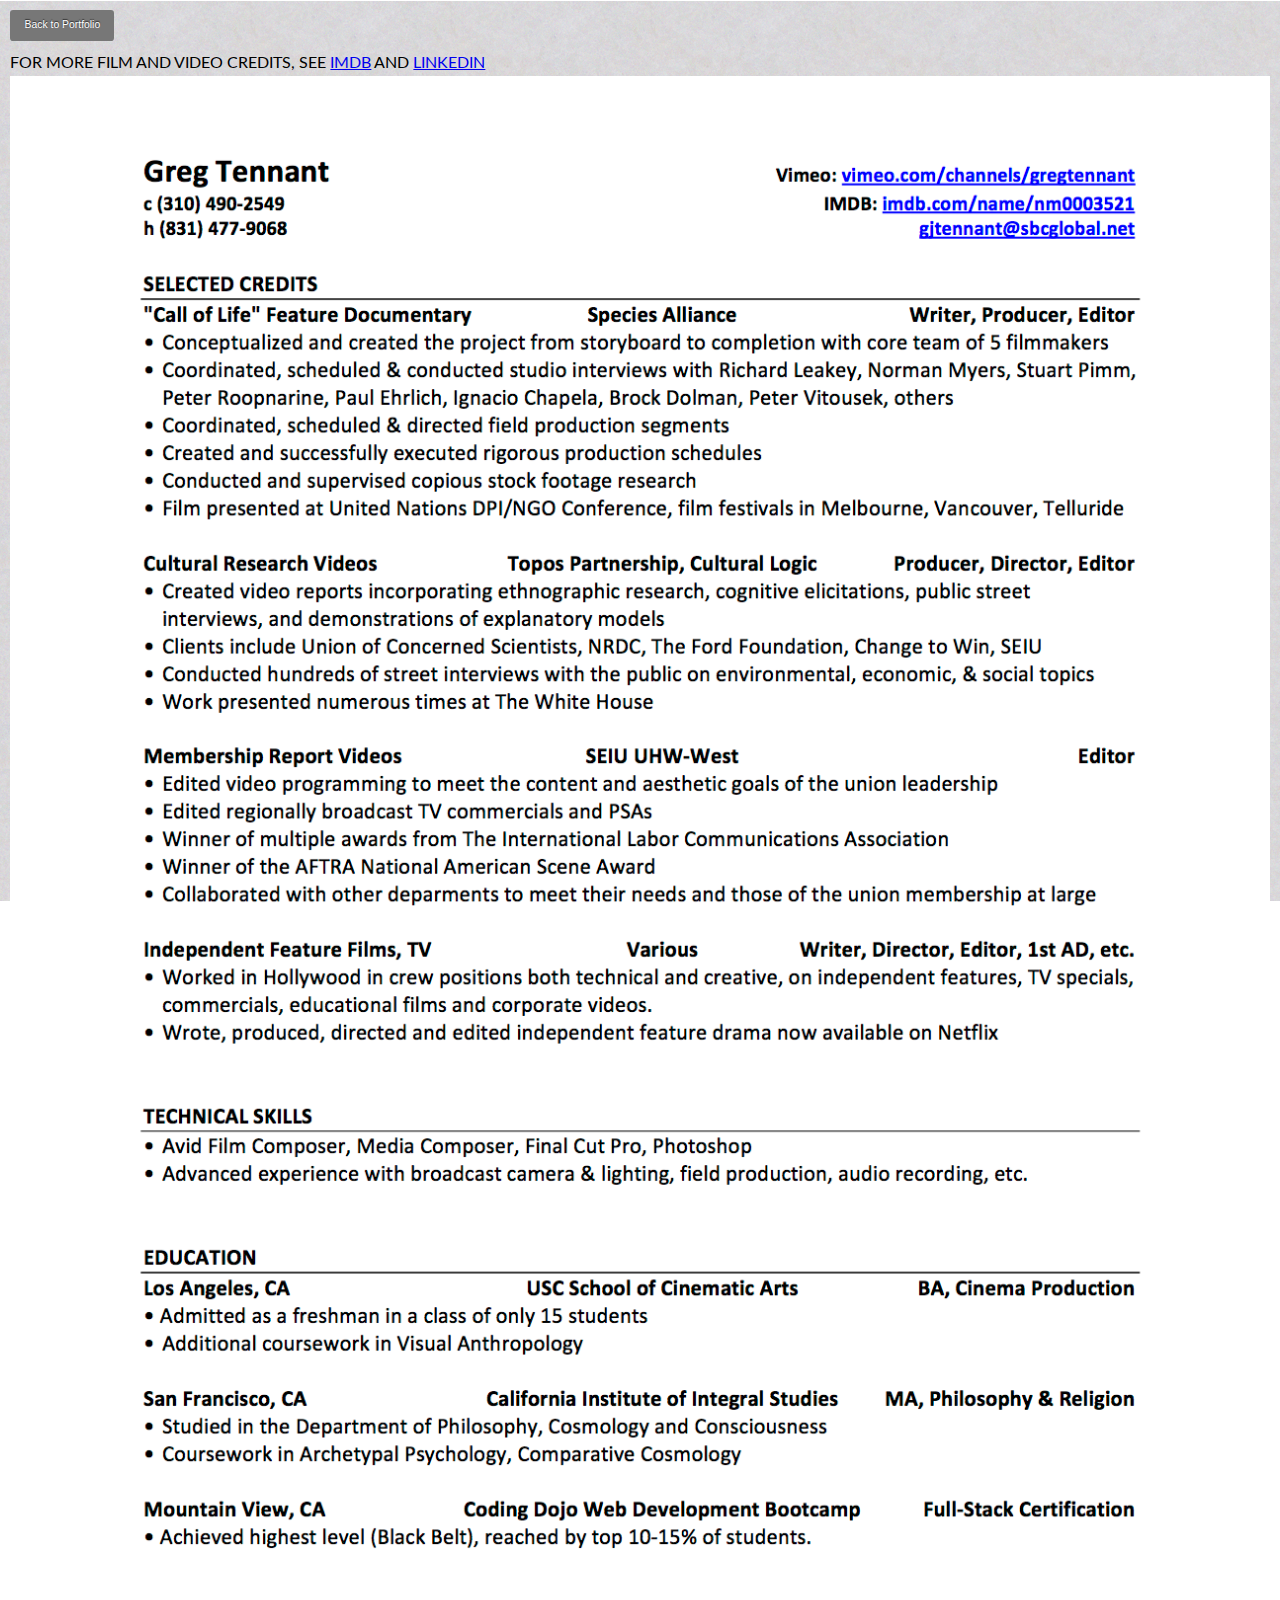
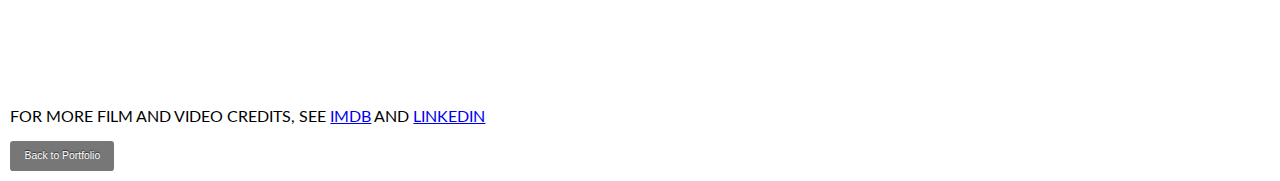
<file: res-vid.html>
<!DOCTYPE HTML>	
<!--[if lt IE 9]><html class="ie"><![endif]-->
<!--[if !IE]><html><![endif]-->
<html lang='en'>
<head>
	<meta charset='UTF-8'>
	<title>Web Dev Resume</title>

	<link rel="stylesheet" type="text/css" href="./css/style.css">
	
	<!-- Viewport meta tag to prevent iPhone from zooming down our page -->
	<meta name='viewport' content='width=device-width, initial-scale=1'>

	<!-- Normalize hide address bar for iOS and Android -->
	<script src='./js/hideaddressbar.js'></script>

	<!-- Add media query support for IE8 and under. Media queries must be in external stylesheet -->
	<script src="./js/respond.min.js"></script>

	<!-- Matchmedia to provide support for IE8 and below + older browsers -->
	<script src="./js/matchmedia.js"></script>

	<!-- Shim to force HTML5 recognition: -->
	<!--[if lt IE 9]>
		<script src="./js/html5shim.googlecode.com/svn/trunk/html5.js"></script>
	<![endif]-->

	<!-- Attribute Selector Support for IE6 -->
	<!--[if IE 6]>
	<script src="./js/selectivizr-min.js"></script>
	<![endif]-->

</head>
<body>

	<article class='wrapper'>
		<a href="./video.html">
			<button class='back'>
				Back to Portfolio
			</button>
		</a>

		<figure class='code'>
			<h4>For more film and video credits, see <a href="http://www.imdb.com/name/nm0003521/" target="_blank">IMDB</a> and <a href="http://www.linkedin.com/pub/greg-tennant/6/b44/124" target="_blank">LinkedIn</a></h4>
			<img src="./img/res_vid.png" alt='Video Resume'>
			<h4>For more film and video credits, see <a href="http://www.imdb.com/name/nm0003521/" target="_blank">IMDB</a> and <a href="http://www.linkedin.com/pub/greg-tennant/6/b44/124" target="_blank">LinkedIn</a></h4>
		</figure>

		<a href="./video.html">
			<button class='back'>
				Back to Portfolio
			</button>
		</a>
	</article>

</body>
</html>
</file>
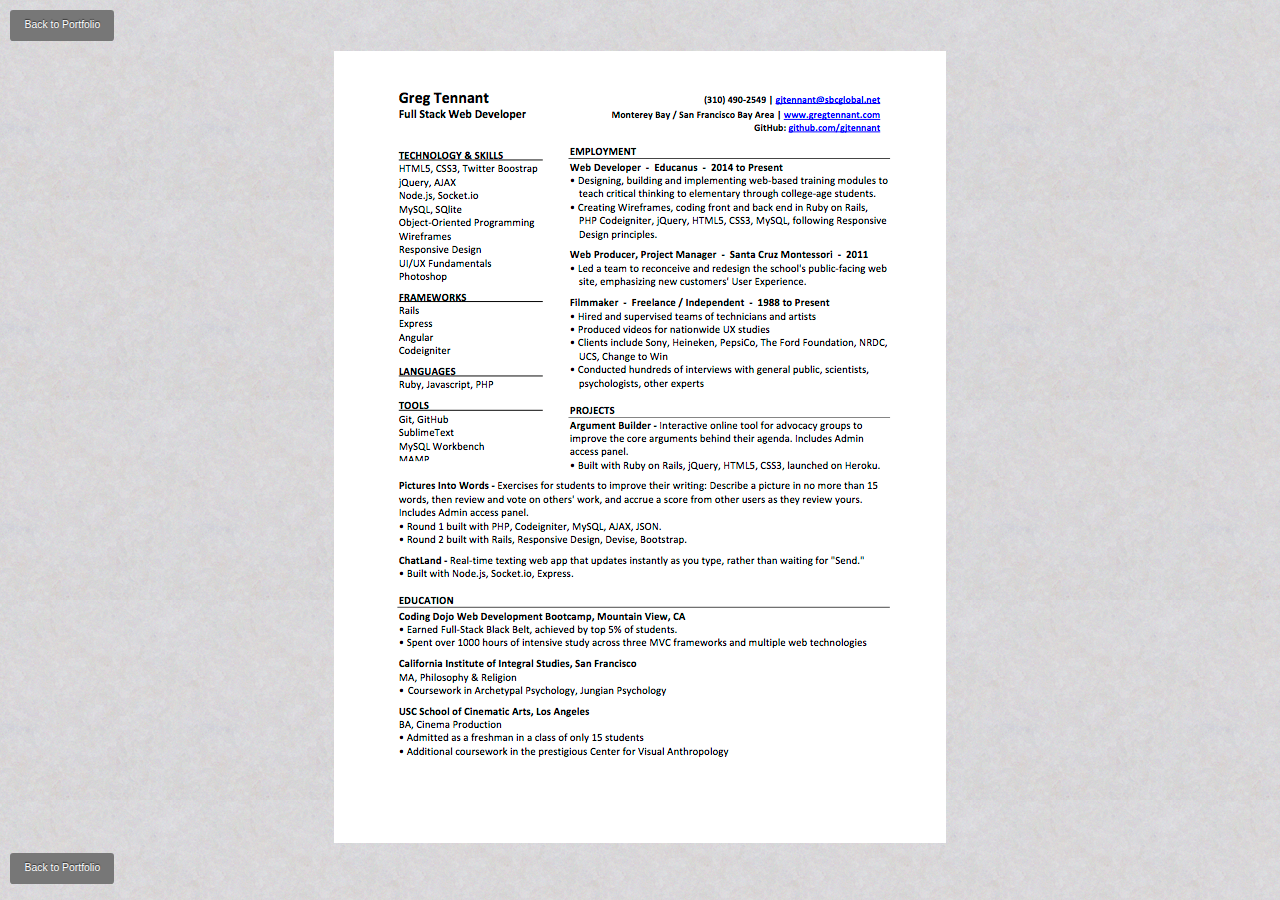
<file: res-web.html>
<!DOCTYPE HTML>	
<!--[if lt IE 9]><html class="ie"><![endif]-->
<!--[if !IE]><html><![endif]-->
<html lang='en'>
<head>
	<meta charset='UTF-8'>
	<title>Web Dev Resume</title>

	<link rel="stylesheet" type="text/css" href="./css/style.css">
	
	<!-- Viewport meta tag to prevent iPhone from zooming down our page -->
	<meta name='viewport' content='width=device-width, initial-scale=1'>

	<!-- Normalize hide address bar for iOS and Android -->
	<script src='./js/hideaddressbar.js'></script>

	<!-- Add media query support for IE8 and under. Media queries must be in external stylesheet -->
	<script src="./js/respond.min.js"></script>

	<!-- Matchmedia to provide support for IE8 and below + older browsers -->
	<script src="./js/matchmedia.js"></script>

	<!-- Shim to force HTML5 recognition: -->
	<!--[if lt IE 9]>
		<script src="./js/html5shim.googlecode.com/svn/trunk/html5.js"></script>
	<![endif]-->

	<!-- Attribute Selector Support for IE6 -->
	<!--[if IE 6]>
	<script src="./js/selectivizr-min.js"></script>
	<![endif]-->

</head>
<body>

	<article class='wrapper'>
		<a href="./index.html">
			<button class='back'>
				Back to Portfolio
			</button>
		</a>

		<figure class='code'>
			<img src="./img/res_web.png" alt='Web Developer Resume'>
		</figure>

		<a href="./index.html">
			<button class='back'>
				Back to Portfolio
			</button>
		</a>
	</article>

</body>
</html>
</file>
<file: css/style.css>
/* * * * * * * * * * * * * * * * * * * * * 

	Tag Resets
* * * * * * * * * * * * * * * * * * * * */


body,
div,
h1,
h2,
h3,
h4,
h5,
h6,
p,
blockquote,
pre,
dl,
dt,
dd,
ol,
ul,
li,
fieldset,
form,
label,
legend,
th,
td,
article,
aside,
figure,
footer,
header,
hgroup,
menu,
nav,
section {
	margin: 0;
	padding: 0;
	border: 0;
}


/* * * * * * * * * * * * * * * * * * * * * 

	Normalize CSS
	http://necolas.github.com/normalize.css/

* * * * * * * * * * * * * * * * * * * * */


html {
	height: 100%;
	-webkit-text-size-adjust: 100%;
	-ms-text-size-adjust: 100%;
}

body {
	min-height: 100%;
	font-size: 100%;
}

article,
aside,
details,
figcaption,
figure,
footer,
header,
hgroup,
nav,
section,
audio,
canvas,
video {
	display: block;
}

sub,
sup {
	font-size: 75%;
	line-height: 0;
	position: relative;
	vertical-align: baseline;
}

sup {
	top: -0.5em;
}

sub {
	bottom: -0.25em;
}

pre {
	white-space: pre;
	white-space: pre-wrap;
	word-wrap: break-word;
}

b,
strong {
	font-weight: bold;
}

abbr[title] {
	border-bottom: 1px dotted;
}

input,
textarea,
button,
select {
	margin: 0;
	font-size: 100%;
	line-height: normal;
	vertical-align: baseline;
}

button,
html input[type="button"],
input[type="reset"],
input[type="submit"] {
	cursor: pointer;
	-webkit-appearance: button;
}

input[type="checkbox"],
input[type="radio"] {
	-webkit-box-sizing: border-box;
	-moz-box-sizing: border-box;
	-o-box-sizing: border-box;
	-ms-box-sizing: border-box;
	box-sizing: border-box;
}

textarea {
	overflow: auto;
}

table {
	border-collapse: collapse;
	border-spacing: 0;
}


/* * * * * * * * * * * * * * * * * * * * * 

	Web Fonts

* * * * * * * * * * * * * * * * * * * * */


@font-face {
	font-family: Lato;
	src: url('../fonts/Lato-Regular.ttf') format('truetype');
    font-weight: normal;
    font-style: normal;
}


/* * * * * * * * * * * * * * * * * * * * * 

Fluid Media

* * * * * * * * * * * * * * * * * * * * */


figure {
	position: relative;
}

figure img,
figure object,
figure embed,
figure video {
	display: block;
	max-width: 100%; 
}

/* 
interpolation-mode
http://css-tricks.com/ie-fix-bicubic-scaling-for-images/
 */

img {
	border: 0;
	-ms-interpolation-mode: bicubic;
}


/* * * * * * * * * * * * * * * * * * * * * 

	Page-Specific Styling (Custom Styles)

* * * * * * * * * * * * * * * * * * * * */


html {
	font-size: 100%;
	line-height: 1;
	-moz-text-size-adjust: 100%;
	-ms-text-size-adjust: 100%;
	-webkit-text-size-adjust: 100%;
}

body {
	font-family: Lato, "Helvetica Neue", Helvetica, sans-serif;
	background: url('concrete-blurred-200.png') repeat 0 0;
	background-attachment: fixed; 
	-webkit-animation: bugfix infinite 1s; 
}

@-webkit-keyframes bugfix {
	from {padding: 0;} 
	to {padding: 0;} 
}

p, #resume li {
	/* 
	font-size: 17px target / 16px default = 1.063em
	line-height: 20px target / 16px font = 1.25em

	Scale: 1.063 x 1.25 = 1.32875, round to 1.3 

	3/4 scale = 0.975
	1/2 scale = 0.65
	1/4 scale = 0.325
	*/

	font-size:1.063em; 
	line-height: 1.223;/* 1.3 / 1.063 = 1.223 */
	margin: .612em 0;

}

h1,h2,h3,h4,h5,h6 {
	font-weight: 100;
}

h1 {
	font-size:3em; /* 3 x 1.063 = 3.189em */
	line-height: 1.223;/* 1.3 / 1.063 = 1.223 */
}

h2 {
	font-size:2em; /* 2 x 1.063 = 2.126em */
	line-height: 1.223; /* 1.3 / 1.063 = 1.223 */
}

h1,h2 {
	text-shadow: 0 2px 2px rgba(0, 0, 0, .75);
} 	

h3 {
	font-size: 1.382em; /* 1.3 x 1.063 = 1.382 
	/* line-height: 0.94; /* 1.3 / 1.382 = 0.94 */
	/* add a half scale: 1.3 + 0.65 = 1.95 */
	line-height: 1.41; /* 1.95 / 1.382 = 1.41 */
}

h4 {
   font-size: 1em;
   line-height: 1.56;
}

h3,h4 {
	font-weight: 300;
	text-transform: uppercase;
}

h5,h6 {
	font-family: "Helvetica Neue", Helvetica, Arial, sans-serif;
	font-size: .85em;
	line-height: 1.53;
	font-weight: 500;
}
    
h6 {
	color: #555;
	font-weight: 200;
}

#nav {
	padding: .65em 0;
}

#nav ul {
	font-family: "Helvetica Neue", Helvetica, Arial, sans-serif;
	font-size:0.975em;
	font-weight:200;
	list-style: none;
	padding: 0;
	border-bottom: 1px solid #eee;
	margin: .65em 0 .39em;
}

#nav li {
	border-top: 1px solid #eee;
}

#nav a {
	display: block;
	font-size: 1.063em;
	color: #333;
	text-decoration: none;
	padding: .975em 1em; 
}

#nav a:hover {
   background: #f8f8f8;
}

#nav h3 {
	text-transform: capitalize;
	float: left;
}

#nav nav {
	height: 0;
	overflow: hidden;
}

#nav input[type=checkbox] {
	position: absolute;
	top: -999em;
	left: -999em;
}

#nav input[type=checkbox]:checked ~ nav {
    height: auto;
    overflow: hidden;  
}

#nav label { 
	display: block;
	background: url("../img/menu_2.png") no-repeat right center;
	text-indent: -999em;
	cursor: pointer;
	-webkit-user-select: none;  /* Chrome all / Safari all */
	-moz-user-select: none;     /* Firefox all */
	-ms-user-select: none;      /* IE 10+ */
	user-select: none;
}

#nav,
#masthead,
#content {
	margin: 0 3.3%;
}

#colophon {
	margin: 0 auto;
}

#masthead {
	color:#fff;
}

/* Headshot */

	#face {
		width: 25%;
		height: 0;
		padding-bottom: 25%;
	}
	    
	#face img {
		width: 100%;
	}

.credit {
	font-size: 0.7em;
	color: #666;
	font-style: italic;
	padding-bottom: 2em;
}

#container-content {
	padding: 0 0 24px 0;
}

#content article {
		padding-bottom: 0.65em;
}

#portfolio h4 {
    line-height: 1.82;
}

/*
	3/4 scale = 0.975
	1/2 scale = 0.65
	1/4 scale = 0.325
*/
#portfolio button {
	display: inline-block;
   font-size: 0.65em;
   line-height: 1;
   font-weight: 500;
   color: #fff;
   text-decoration: none;
   background: #777;
   width:100%;
   margin: .975em 0;
   padding: .975em;
   border: 0;
   border-radius: 0.3em;
   text-shadow: 0 -1px 1px rgba(0, 0, 0, .65);
}

#portfolio button:hover{
   background: #555;
}
    
#portfolio button:active,
#portfolio button:focus {
   background: #333;
}

.box {
	padding: 14px;
}

.box h4 {
    color: #999;
    border-top: 4px double #eee;
    border-bottom: 1px solid #eee;
    margin-bottom: .975em; /* 3/4 of 1.3 */
    text-align: center;
}

.box ul {
    list-style: none;
    padding: 0;
}

#portfolio figure, 
.box {
    background: #fff;
    -moz-box-shadow: 0 0 .325em .13em rgba( 0, 0, 0, .1 );
    -webkit-box-shadow: 0 0 .325em .13em rgba( 0, 0, 0, .1 );
    box-shadow: 0 0 .325em .13em rgba( 0, 0, 0, .1 );
    padding: .975em; /* 3/4 of 1.3 */
 }

#portfolio figure:hover {
	/* Creates drop shadow and offset jump when hovering on Portfolio images */
	-moz-box-shadow: 0 0 .65em .325em rgba( 0, 0, 0,.1 );
	-webkit-box-shadow: 0 0 .65em .325em rgba( 0, 0,0, .1 );
	box-shadow: 0 0 .65em .325em rgba( 0, 0, 0, .1 );
	bottom: .26em;
}

section footer {
   clear: both;
}
	
#container-footer {
	padding: 1em 0;
	font-weight: 100;
}

img {
	max-width: 100%;
}

/* Fluid Columns, Fixed Gutters */

.wrapper {
    padding: 0 .65em;
    -webkit-box-sizing: border-box;
    -moz-box-sizing: border-box;
    box-sizing: border-box;
}

/* 
Float Clearing 
http://nicolasgallagher.com/micro-clearfix-hack 
*/

	.group:after {
	    content: " "; 
	    display: table; 
	    clear: both;
	}

	.group {
    	*zoom: 1; 
   }

/* Form / Basic Layout */

form {
    padding: 0;
}
    
form ul {
    list-style: none;
    padding: 1.3em 0 0;
}

form li {
    padding: 0 0 .65em;
}

legend {
	font-size: 1.382em; 
	line-height: 1.223;
}

label {
   display: block;
	font-size: 1em;
	line-height: 1.56;
   padding: 0 0 .325em;
}

legend, label {      
	font-weight: 300;
	text-transform: uppercase;
	color: #fff;
	text-shadow: 0 2px 2px rgb(0, 0, 0);
}

input,
textarea {
   display: block;
   width: 100%;
   font-family: "Helvetica Neue", Helvetica, Arial, sans-serif;
	font-size: 1em;
	line-height: 1.3;
	font-weight: 500;
   padding: .5em;
   -webkit-box-sizing: border-box;
   -moz-box-sizing: border-box;
   box-sizing: border-box;
   border-radius:0.3em;
}

/*
 * 1. Remove default vertical scrollbar in IE 6/7/8/9.
 * 2. Improve readability and alignment in all browsers.
 */

textarea {
   padding-bottom: 10%;
   overflow: auto; /* 1 */
   vertical-align: top; /* 2 */
}

.send {
   display: inline-block;
   font-size: 1em;
   line-height: 1;
   font-weight: 500;
   color: #fff;
   text-decoration: none;
   background: #2777ec; /* pale blue */
   margin: .65em .26em;
   padding: .975em;
   border: 0;
   border-radius: 0.5em;
   text-shadow: 0 -1px 1px rgba(0, 0, 0, .65);
}
    
.send:hover,
.back:hover {
   background: #555;
}
    
.send:active,
.send:focus,
.back:active,
.back:focus {
   background: #333;
}

.back {
	display: inline-block;
   font-size: 0.65em;
   line-height: 1;
   font-weight: 500;
   color: #fff;
   text-decoration: none;
   background: #777;
   width:100%;
   margin: .975em 0;
   padding: .975em;
   border: 0;
   border-radius: 0.3em;
   text-shadow: 0 -1px 1px rgba(0, 0, 0, .65);
}

.code img {
	margin:0px auto;
}


/* * * * * * * * * * * * * * * * * * * * * 

    IE 7 and below, legacy browser style fixes
	https://github.com/Schepp/box-sizing-polyfill 

* * * * * * * * * * * * * * * * * * * * */


.ie .wrapper {
    *behavior: url("http://www.gregtennant.com/js/boxsizing.htc");
}

/* Clearfix */

.group {
    *zoom: 1;
}


/* * * * * * * * * * * * * * * * * * * * * 

	Media Queries for screen less than 47em (or 752px)

* * * * * * * * * * * * * * * * * * * * */


@media screen and (max-width: 47em){

	body {
	   font-size: 107.692307692308%;
	   /* That's from a baseline assumption of 16px, turning it into 17px */
	}

	#container-header {
		background: rgb(170,103,38) url("../img/jbowers-top-750.jpg") no-repeat top center;
		padding: 5% 0;
		-webkit-background-size: cover;
		-moz-background-size: cover;
		background-size: cover;
	}

	#portfolio figure {
		margin:auto;
		max-width: 25em;
	}

	#portfolio img {
		margin:auto;
	}

	#container-footer {
		background: rgb(170,103,38) url("../img/jbowers-bottom-710.jpg") no-repeat bottom center;
		-webkit-background-size: cover;
		-moz-background-size: cover;
		background-size: cover;
	}

	.send {
	   width: 98%;
	}

	.back {
		margin:1.65em 0;
	}
}


/* * * * * * * * * * * * * * * * * * * * * 

	Media Queries for screen wider than 47em (or 752px)

* * * * * * * * * * * * * * * * * * * * */


@media screen and (min-width: 47em){

	#portfolio h4 {
		font-size: 0.975em;
	}

	#portfolio h6 {
		font-size: .75em;
	}

	#container-header {
		background: rgb(170,103,38) url("../img/JBowers_top_1215.jpg") no-repeat top center;
		padding: 3% 0 5% 0;
		background-attachment: fixed; 
		-webkit-background-size: cover;
		-moz-background-size: cover;
		background-size: cover;
	}

	#container-footer {
		background: rgb(170,103,38) url("../img/jbowers-bottom-1024.jpg") no-repeat bottom;
		background-attachment: fixed;
		-webkit-background-size: 100%;
		-moz-background-size: 100%;
		background-size: 100%;
	}

	#nav {
		padding: 0;
	}

	#nav h3 {
		margin: .39em 1.3em 0 0;
	}
    
	#nav label {
		display: none;
	}

	#nav nav {
		height: auto;
		overflow: visible;
	}
    
	#nav ul {
		border: 0;
		margin: 0;
	}
        
	#nav li {
		display: inline;
		border: 0;
	}

	#nav a {
		display: inline-block;
	}

 	#portfolio article,
	#resume article {
		float:left;
		width:33.333%;
	}
	
	#masthead {
		max-width:41em;
	}

   #nav,
   #masthead,
   #content {
   	margin: 0 5.5%;
   }

/*
	Items currently turnd off

   .name, .email {
	   float: left;
	   width: 50%;
	   -webkit-box-sizing: border-box;
	   -moz-box-sizing: border-box;
	   box-sizing: border-box;
   }
    
	.name {
	   padding-right: .65em;
	}
	    
	.email {
	   padding-left: .65em;
	}
*/

	.send,
	.back {
	   width: 10em;
	}
	    
}


/* * * * * * * * * * * * * * * * * * * * * 

	Media Queries for screen wider than 69.375em (1110px)

* * * * * * * * * * * * * * * * * * * * */


@media screen and (min-width: 69.375em) {

	#portfolio h4 {
		font-size: 1em;
	}

	#portfolio h6 {
		font-size: .85em;
	}
/* 
	For the form that's currently turned off

	.name, .email {
	   padding-right: 1.3em;
	   padding-left: 0;
	   clear: both;
	}
	    
	.message textarea {
	   width: 50%;
	}
*/	    
	/* Form Fixes, IE7 and below */
/*
	.ie .message textarea {
		*width: 49.9%;
	}

	.ie .send {
		*margin-left: 46.7%;
	}
*/
}


/* * * * * * * * * * * * * * * * * * * * * 

	Print Styles

* * * * * * * * * * * * * * * * * * * * */


@media print and (max-width: 8.5in){
	#masthead {
		color:black;
	}
	
	#container-header {
		height: auto;
	}
	
	img {
		width: 2in;
		max-width:100% !important;
	}

	#portfolio	{
		float:left;
		width:45%;
	}
	
	#resume	{
		float:right;
		width:45%;
	}
	
	#container-footer	{
		clear:both;
	}

	h2, h3 {
   	page-break-after: avoid;
	}

	ul, img {
   	page-break-inside: avoid;
	}

   article a {
      font-weight: bolder;
      text-decoration: none;
   }

   article a[href^=http]:after {
      content:" <" attr(href) "> ";
   }

   article a[href^="#"]:after {
   	content:"";
   }
}

@media print and (color) {
   * {
      -webkit-print-color-adjust: exact;
      print-color-adjust: exact;
   }
}


/* * * * * * * * * * * * * * * * * * * * * 

    IE 8 and below, legacy browser style fixes

* * * * * * * * * * * * * * * * * * * * */


/* Figures/Images */

.ie #portfolio figure {
	width: 100%;
	box-sizing: border-box;
}

/* "*" hack applies only to IE7 and below */

.ie #portfolio figure {
	*width: auto;
}
   
/* Navigation */

/* IE8 .checked class for checkbox.js */

#nav input[type=checkbox].checked ~ nav {
	height: auto;
	overflow: visible;  
}

/* Always show nav, IE7 and below */

.ie #nav nav {
	*height: auto;
	*overflow: visible;  
}

/* Hide navicon, IE7 and below */

.ie #nav label { 	
	*background: none;
}
     
/* box-sizing polyfill, IE7 and below (The URL in .ie textarea is placeholder only. You will need to replace with path to your domain) */

.ie .wrapper,
.ie .name,
.ie .email,
.ie input,
.ie textarea {
	*behavior: url("http://www.gregtennant.com/js/boxsizing.htc");
}
</file>
